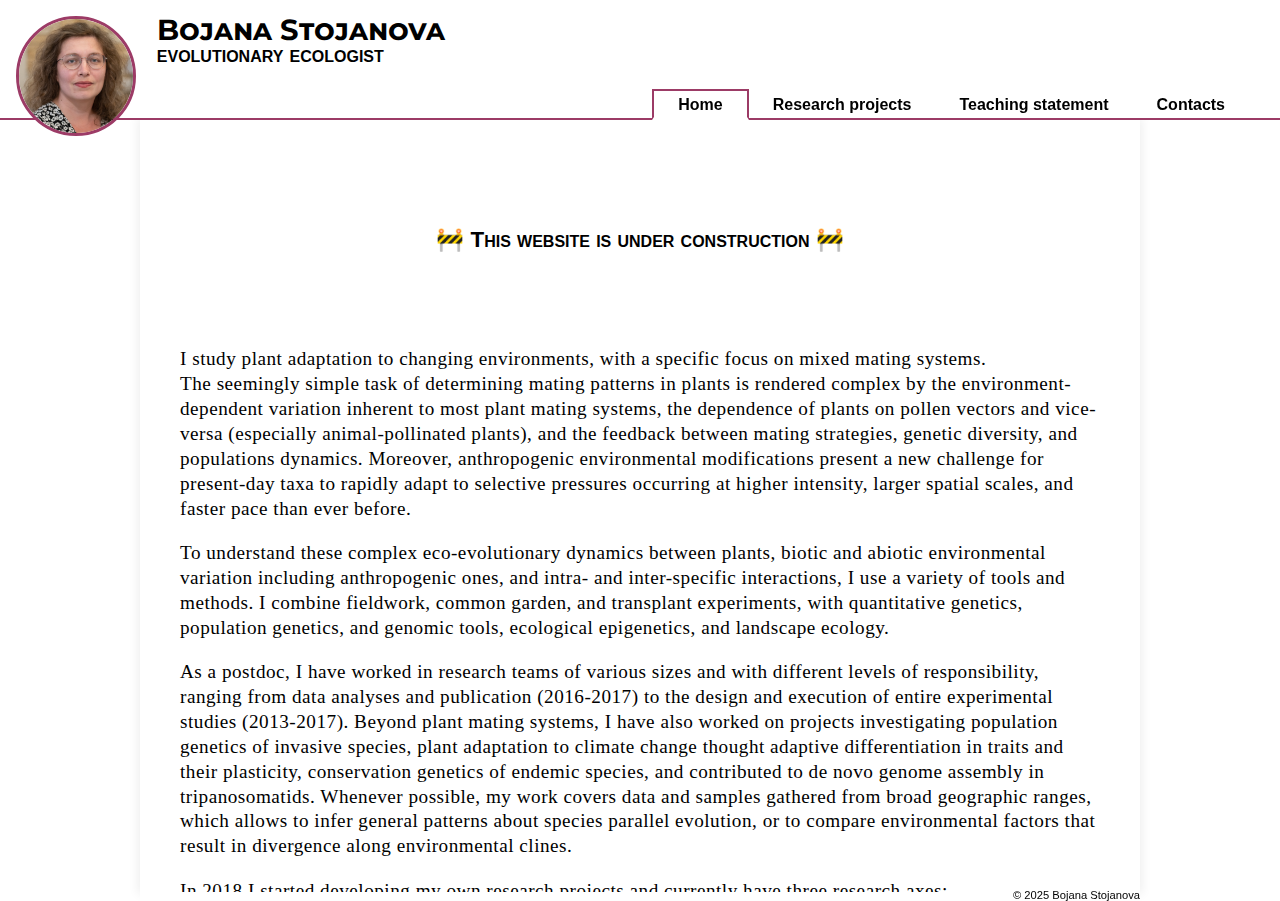
<file: index.html>
<!doctype html>
<html>
  <head>
    <title>Bojana Stojanova</title>
    <meta name="referrer" content="origin-when-cross-origin" />
    <meta charset="UTF-8" />
    <link rel="preconnect" href="https://fonts.googleapis.com" />
    <link rel="preconnect" href="https://fonts.gstatic.com" crossorigin />
    <link
      href="https://fonts.googleapis.com/css2?family=Baskervville:ital@0;1&family=Montserrat:ital,wght@0,100..900;1,100..900&family=Noto+Sans:ital,wght@0,100..900;1,100..900&display=swap"
      rel="stylesheet"
    />
    <link rel="stylesheet" href="assets/css/main.css" />
  </head>

  <body>
    <header>
      <img src="assets/images/portrait-1-small.png" alt="portrait" />
      <span id="title" class="font-title">Bojana Stojanova</span>
      <span id="title-infix" class="font-subtitle">/</span>
      <span class="font-subtitle">evolutionary ecologist</span>
      <nav class="font-menu">
        <ul id="navigation-list">
          <li><a id="selected">Home</a></li>
          <li><a href="projects.html">Research projects</a></li>
          <li><a href="teaching.html">Teaching statement</a></li>
          <li><a href="contacts.html">Contacts</a></li>
        </ul>
      </nav>
    </header>
    <content>
      <div id="main-container">
        <h1 id="construction" class="font-subtitle">
          🚧 This website is under construction 🚧
        </h1>
        <!-- <h3 id="main-title" class="font-title-sans">My credo</h3> -->

        <div id="main-statement" class="font-p">
          <p>
            I study plant adaptation to changing environments, with a specific
            focus on mixed mating systems.<br />
            The seemingly simple task of determining mating patterns in plants
            is rendered complex by the environment-dependent variation inherent
            to most plant mating systems, the dependence of plants on pollen
            vectors and vice-versa (especially animal-pollinated plants), and
            the feedback between mating strategies, genetic diversity, and
            populations dynamics. Moreover, anthropogenic environmental
            modifications present a new challenge for present-day taxa to
            rapidly adapt to selective pressures occurring at higher intensity,
            larger spatial scales, and faster pace than ever before.
          </p>

          <p>
            To understand these complex eco-evolutionary dynamics between
            plants, biotic and abiotic environmental variation including
            anthropogenic ones, and intra- and inter-specific interactions, I
            use a variety of tools and methods. I combine fieldwork, common
            garden, and transplant experiments, with quantitative genetics,
            population genetics, and genomic tools, ecological epigenetics, and
            landscape ecology.
          </p>

          <p>
            As a postdoc, I have worked in research teams of various sizes and
            with different levels of responsibility, ranging from data analyses
            and publication (2016-2017) to the design and execution of entire
            experimental studies (2013-2017). Beyond plant mating systems, I
            have also worked on projects investigating population genetics of
            invasive species, plant adaptation to climate change thought
            adaptive differentiation in traits and their plasticity,
            conservation genetics of endemic species, and contributed to de novo
            genome assembly in tripanosomatids. Whenever possible, my work
            covers data and samples gathered from broad geographic ranges, which
            allows to infer general patterns about species parallel evolution,
            or to compare environmental factors that result in divergence along
            environmental clines.
          </p>

          <div>
            <span
              >In 2018 I started developing my own research projects and
              currently have three research axes:</span
            >

            <ul>
              <li>
                The study of adaptive plastic cleistogamy as a unique model for
                mixed mating
              </li>

              <li>
                Using the resurrection method for the study of rapid plant
                adaptation to climate change and pollinator decline
              </li>

              <li>
                Plant adaptation to pollinator variation in urban environments
              </li>
            </ul>
          </div>
        </div>
      </div>
    </content>
    <footer class="font-notice">© 2025 Bojana Stojanova</footer>
  </body>
</html>
</file>
<file: assets/css/main.css>
* {
  box-sizing: border-box;
  scroll-behavior: smooth;
}

::-webkit-scrollbar {
  width: 8px;
}

::-webkit-scrollbar-track {
  margin: 5px 4px;
  border-radius: 8px;
  background-color: #e7e8d8;
  border: 1px solid #cacaca;
}

::-webkit-scrollbar-thumb {
  border-radius: 8px;
  background-color: #6e8556;
}

.font-title {
  font-family: "Montserrat", "Noto", sans-serif;
  font-optical-sizing: auto;
  font-variant: small-caps;
  font-weight: 700;
  font-style: normal;
  font-size: 1.8em;
  margin-bottom: 2px;
  line-height: 1em;
}

.font-subtitle {
  font-family: "Noto", sans-serif;
  font-variant: small-caps;
  font-optical-sizing: auto;
  font-weight: 700;
  font-style: normal;
  font-size: 1.4em;
  line-height: 0.7em;
}

.font-notice {
  font-family: "Noto", sans-serif;
  font-optical-sizing: auto;
  font-weight: 400;
  font-style: normal;
  font-size: 0.7em;
  line-height: 0.7em;
}

.font-menu {
  font-family: "Noto", sans-serif;
  font-optical-sizing: auto;
  font-weight: 600;
  font-style: normal;
}

.font-p {
  font-family: Baskerville, "Times New Roman", Georgia, serif;
  font-optical-sizing: auto;
  letter-spacing: 0.5px;
  line-height: 1.3em;
  font-weight: 400;
  font-style: normal;
  font-size: 1.2em;
}

.font-p-title {
  font-family: Baskerville, "Times New Roman", Georgia, serif;
  font-optical-sizing: auto;
  letter-spacing: 0.5px;
  line-height: 1.3em;
  font-weight: 600;
  font-style: normal;
  font-size: 1.3em;
}

/* #6C8556, #C37A6A, #E7E8D8, #939671, #9C3B66 */

body {
  margin: auto;
  height: 100vh;
  width: 100vw;
  display: flex;
  flex-direction: column;
  align-items: center;
  overflow: hidden;
}

@media only screen and (max-width: 640px) {
  header {
    display: flex;
    flex-direction: column;
    align-items: baseline;
    padding: 16px;
    padding-left: 8rem;
    width: 100%;
    height: 185px;
    background: white;
    z-index: 2;
    border-bottom: 2px solid #9c3b66;
    overflow-y: hidden;
  }

  #title-infix {
    display: none;
  }

  header nav {
    width: 640px;
    position: absolute;
    top: 141px;
    left: -15px;
    overflow-y: hidden;
  }

  #selected {
    pointer-events: none;
    border-left: 2px solid #9c3b66;
    border-top: 2px solid #9c3b66;
    border-right: 2px solid #9c3b66;
    border-bottom: 3px solid #fff;
  }
}

@media only screen and (min-width: 640px) {
  header {
    display: flex;
    flex-direction: column;
    align-items: baseline;
    padding: 16px;
    padding-left: 8rem;
    width: 100%;
    height: 185px;
    background: white;
    z-index: 2;
    border-bottom: 2px solid #9c3b66;
  }

  #title-infix {
    display: none;
  }

  header nav {
    width: 100vw;
    position: absolute;
    top: 141px;
    left: -15px;
  }

  #selected {
    pointer-events: none;
    border-left: 2px solid #9c3b66;
    border-top: 2px solid #9c3b66;
    border-right: 2px solid #9c3b66;
    border-bottom: 3px solid #fff;
  }
}

@media only screen and (min-width: 800px) {
  header {
    display: flex;
    flex-direction: column;
    align-items: baseline;
    padding: 16px;
    padding-left: 8rem;
    width: 100%;
    height: 120px;
    background: white;
    z-index: 2;
    border-bottom: 2px solid #9c3b66;
  }

  #title-infix {
    display: none;
  }

  header nav {
    width: auto;
    position: relative;
    top: 14px;
  }

  #selected {
    pointer-events: none;
    border-left: 2px solid #9c3b66;
    border-top: 2px solid #9c3b66;
    border-right: 2px solid #9c3b66;
    border-bottom: 3px solid #fff;
  }
}

@media only screen and (min-width: 1400px) {
  header {
    display: flex;
    flex-direction: row;
    align-items: baseline;
    padding: 16px;
    padding-left: 8rem;
    width: 100%;
    height: 60px;
    z-index: 2;
    border-bottom: 2px solid #9c3b66;
  }

  #title-infix {
    display: inline;
  }

  header nav {
    width: auto;
    position: inherit;
  }

  #selected {
    pointer-events: none;
    border-left: 2px solid #9c3b66;
    border-top: 2px solid #9c3b66;
    border-right: 2px solid #9c3b66;
    border-bottom: 3px solid #fff;
  }
}

header img {
  display: block;
  position: absolute;
  top: 1rem;
  left: 1rem;
  height: 120px;
  width: 120px;
  border-radius: 150px;
  object-fit: cover;
  object-position: 50% 35%;
  margin-right: 1.5em;
  border: 3px solid #9c3b66;
}

#title {
  margin-left: 1em;
}

#header-title {
  display: flex;
}

#title-infix {
  margin: 0 1rem;
}

#header-title div {
  margin-right: 2rem;
}

header nav {
  margin-left: auto;
  margin-right: 0;
}

#navigation-list {
  display: flex;
  flex-direction: row;
}

#navigation-list li {
  list-style-type: none;
  margin: 0;
  padding: 0.2em 0;
}

#navigation-list li a {
  padding: 0.3em 1.5em;
}

#navigation-list li a:not(#selected):hover {
  background-color: #e7e8d8;
}

#navigation-list li a {
  text-decoration: none;
  color: black;
}

content {
  max-width: 1000px;
  height: calc(100% - 50px);
  display: flex;
  flex: 1 0;
  padding: 32px 40px;
  align-items: flex-start;
  justify-content: center;
  background: white;
  box-shadow: 0 0 10px 2px #eee;
  overflow: auto;
}

article {
  margin-top: 15em;
  max-width: 1000px;
  width: 100%;
  display: flex;
  flex-direction: column;
}

article .illustrated-left {
  display: flex;
  flex-direction: row;
  width: 100%;
  max-width: 100%;
}

article .illustrated-right {
  display: flex;
  flex-direction: row-reverse;
  width: 100%;
  max-width: 100%;
}

figcaption {
  font-style: italic;
  line-height: 1em;
}

#main-container {
  display: flex;
  flex-direction: column;
}

#youtube-link {
  align-self: center;
}

#youtube-content {
  align-self: center;
}

#construction {
  align-self: center;
  margin: 5rem;
}

#selection {
  height: 85vh;
  display: flex;
  flex-direction: column;
  align-items: center;
  justify-content: center;
  top: 1em;
}

#back-to-top {
  content: "^";
  display: block;
  height: 70px;
  width: 70px;
  position: fixed;
  bottom: 15px;
  right: 15px;
  border-radius: 50px;
  background-color: #9c3b66;
}

footer {
  z-index: 2;
  background: white;
  max-width: 1000px;
  width: 100%;
  display: flex;
  flex-direction: row;
  justify-content: flex-end;
}
</file>
